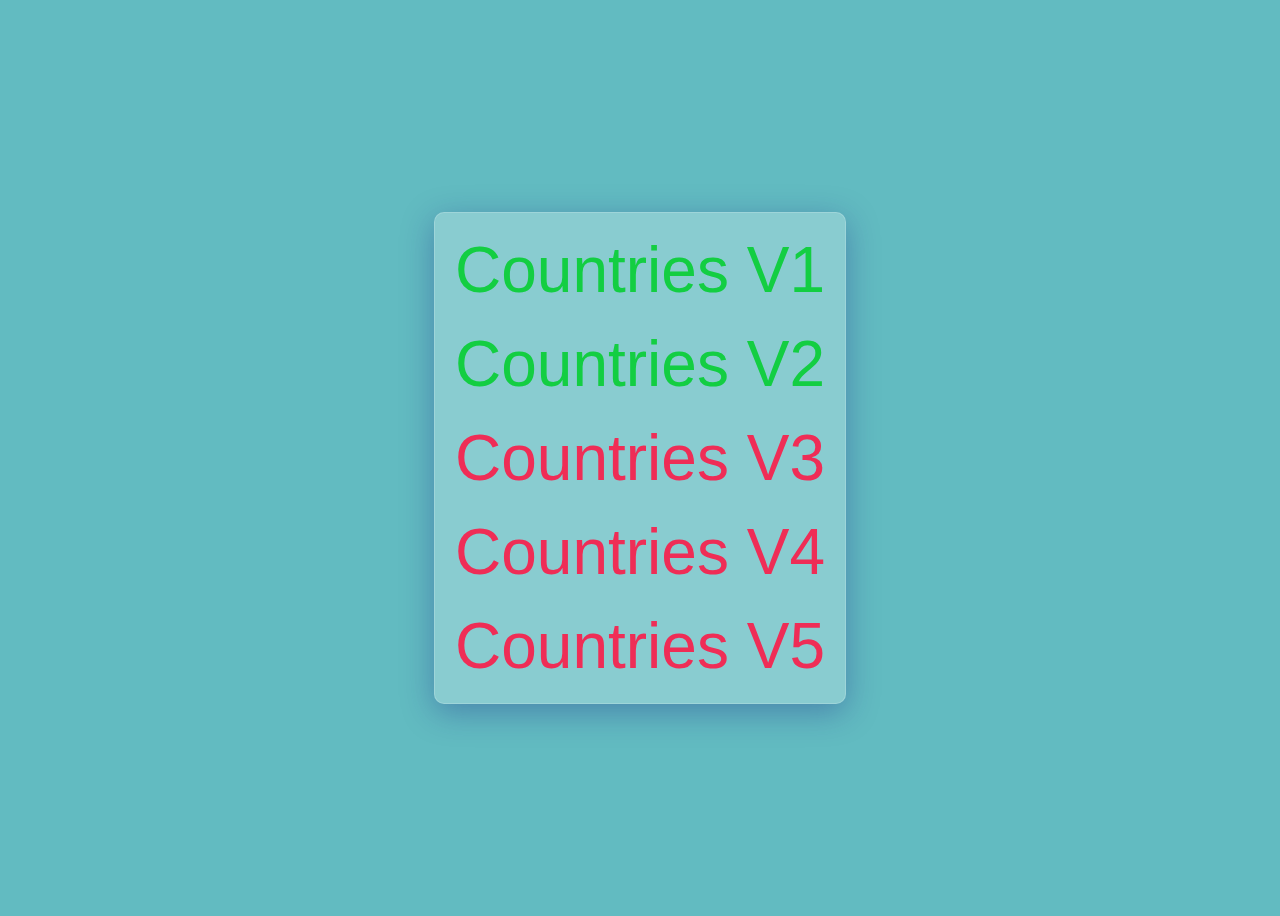
<file: index.html>
<!DOCTYPE html>
<html>

<head>
  <meta charset="utf-8">
  <meta name="viewport" content="width=device-width">
  <title>replit</title>
  <link href="style.css" rel="stylesheet" type="text/css" />
</head>
<style>
  body{
    display: flex;
    justify-content: center;
    align-items: center;
    height: 100vh;
    flex-direction: column;
    background-color:#62bbc1;
    gap:20px;
  }
a {
  position: relative;
  color:#fff;
  text-decoration:none;
  font-size:4em;
  font-family: sans-serif;
}

a::before {
    content: '';
    position: absolute;
    width: 100%;
    height: 4px;
    border-radius: 4px;
    background-color: #18272F;
    bottom: 0;
    left: 0;
    transform-origin: right;
    transform: scaleX(0);
    transition: transform .3s ease-in-out;
  }

a:hover::before {
  transform-origin: left;
  transform: scaleX(1);
}
a:hover{
  color:#18272F;
  transition: transform .3s ease-in-out;
}
.conteneur{
  display: flex;
  flex-direction: column;
  gap:20px;
  justify-content: center;
  align-items: center;
  background: rgba( 255, 255, 255, 0.25 );
box-shadow: 0 8px 32px 0 rgba( 31, 38, 135, 0.37 );
backdrop-filter: blur( 6px );
-webkit-backdrop-filter: blur( 6px );
border-radius: 10px;
border: 1px solid rgba( 255, 255, 255, 0.18 );
  padding:20px;
}
  .good{
    color:#13CE42;
  }
  .bad{
    color:#ef2d56;
  }
</style>
<body>
  <div class="conteneur">
    <a href="countries_v1.html" class="good">Countries V1</a>
    <a href="countries_v2.html" class="good">Countries V2</a>
    <a href="countries_v3.html" class="bad">Countries V3</a>
    <a href="countries_v4.html" class="bad">Countries V4</a>
    <a href="countries_v5.html" class="bad">Countries V5</a>
  </div>

</body>

</html>
</file>
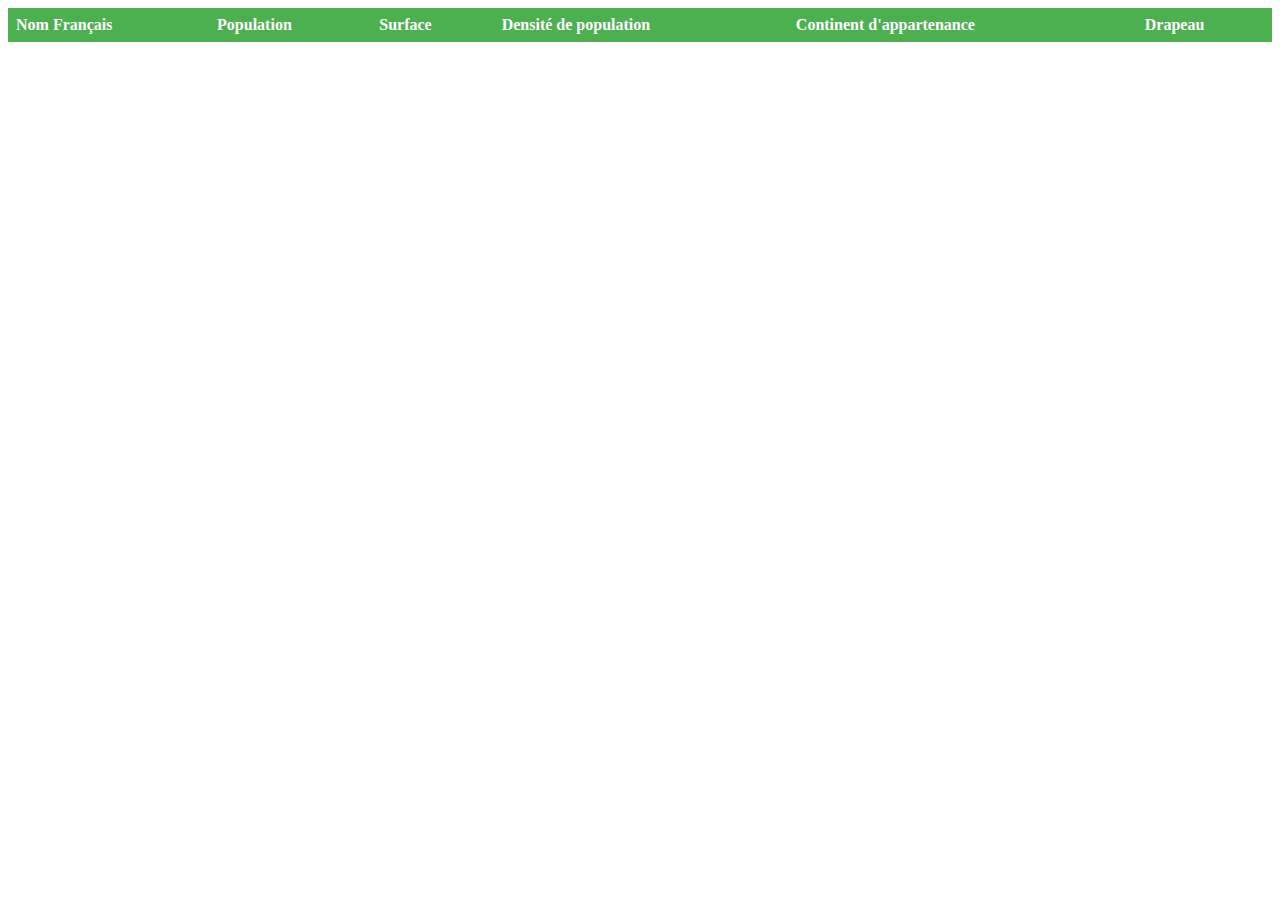
<file: countries_v1.html>
<!DOCTYPE html>
<html lang="en">

<head>
  <meta charset="UTF-8">
  <meta http-equiv="X-UA-Compatible" content="IE=edge">
  <meta name="viewport" content="width=device-width, initial-scale=1.0">
  <title>Tableau</title>
  <script src="countries.js"></script>
  <script src="script.js"></script>
</head>

<body>
  <table>
    <thead>
      <tr>
        <th>Nom Français</th>
        <th>Population</th>
        <th>Surface</th>
        <th>Densité de population</th>
        <th>Continent d'appartenance</th>
        <th>Drapeau</th>
      </tr>
    </thead>
    <tbody>
      <script>
        let b = document.body;

        for (let pays in ressources["pays"]) {
          // création de la ligne (du tr)
          let ligne = document.createElement("tr");
          // création des données (td)

          // nom
          let nomContent = document.createElement("td");
          nomContent.textContent = ressources["pays"][pays]["nom"]["fr"];

          // population
          let population = document.createElement("td");
          population.textContent = ressources["pays"][pays]["population"];

          // surface
          let surface = document.createElement("td");
          surface.textContent = ressources["pays"][pays]["superficie"];

          // densite
          let densite = document.createElement("td");
          densite.textContent = ressources["pays"][pays].getPopDensity();

          // continent
          let continent = document.createElement("td");
          continent.textContent = ressources["pays"][pays]["continent"];

          // drapeau 
          let drapeau = document.createElement("td");
          let drapeauIMG = document.createElement("img");
          drapeauIMG.src = ressources["pays"][pays]["drapeau"]["svg"]
          drapeau.append(drapeauIMG)


          // ajout des données
          ligne.append(nomContent)
          ligne.append(population)
          ligne.append(surface)
          ligne.append(densite)
          ligne.append(continent)
          ligne.append(drapeau)
          b.append(ligne);
        }


        //Ajoute le texte créé comme dernier enfant de l'élément body

      </script>

    </tbody>
  </table>

</body>
<style>
  img {
    width: 50px;
  }

  table {
    border-collapse: collapse;
    width: 100%;
  }

  th,
  td {
    text-align: left;
    padding: 8px;
  }

  tr:nth-child(even) {
    background-color: #f2f2f2;
  }

  th {
    background-color: #4CAF50;
    color: white;
  }
</style>

</html>
</file>
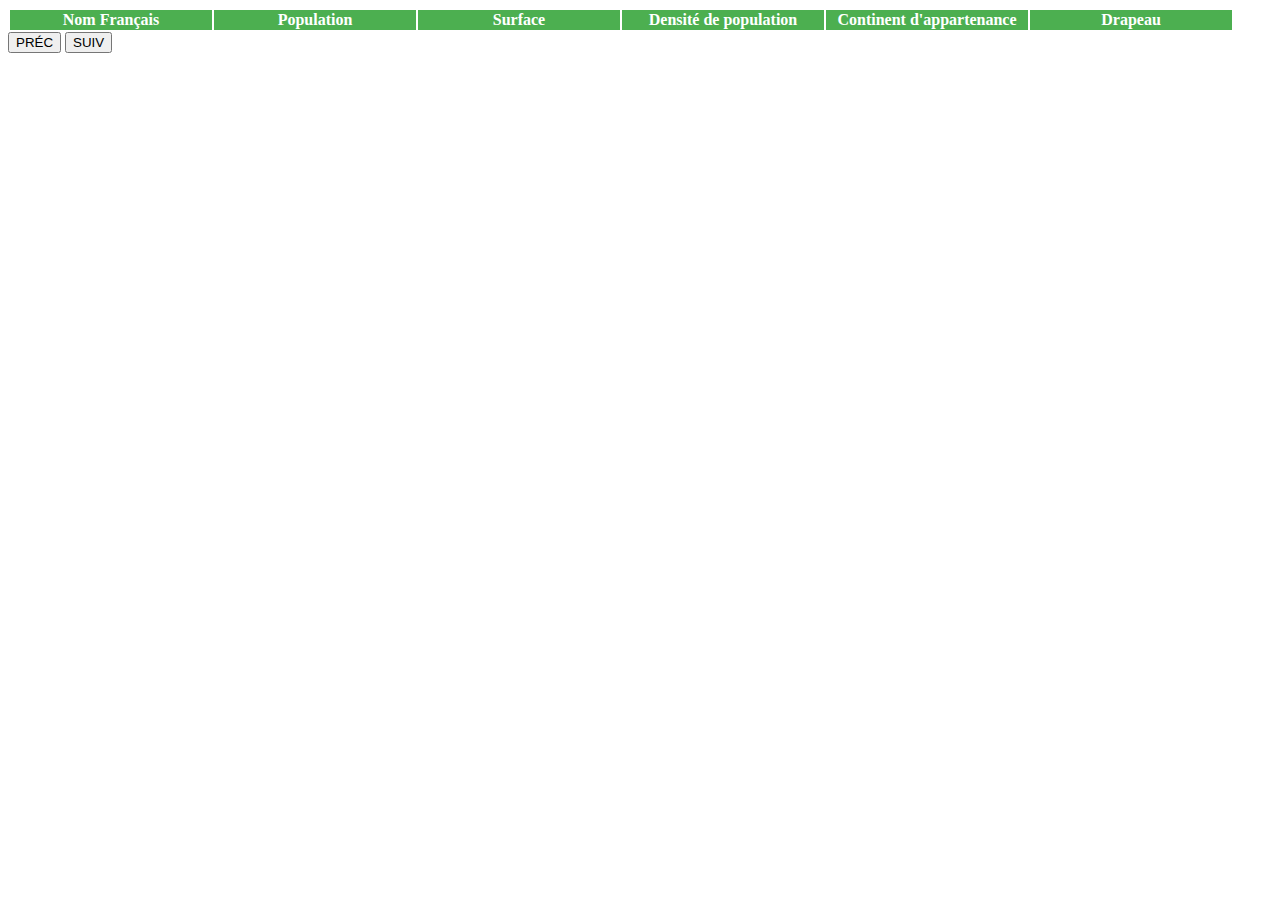
<file: countries_v2.html>
<!DOCTYPE html>
<html lang="en">

<head>
  <meta charset="UTF-8">
  <meta http-equiv="X-UA-Compatible" content="IE=edge">
  <meta name="viewport" content="width=device-width, initial-scale=1.0">
  <link href="style.css" rel="stylesheet">
  <title>Tableau</title>
</head>

<body>
  <table>
    <thead>
      <tr>
        <th>Nom Français</th>
        <th>Population</th>
        <th>Surface</th>
        <th>Densité de population</th>
        <th>Continent d'appartenance</th>
        <th>Drapeau</th>
      </tr>
    </thead>
    <tbody id="corpsTableau">
    </tbody>
  </table>
  <div>
    <button id="prev-btn">PRÉC</button>
    <span id="page-num"></span>
    <button id="next-btn">SUIV</button>
  </div>

  <script src="countries.js"></script>
  <script src="script.js"></script>
  <script src="fonctionsMiseEnPage.js"></script>

  <script>
    var paysdebut = 0;
    var paysfin = 24;

    const prevBtn = document.getElementById("prev-btn");
    const nextBtn = document.getElementById("next-btn");
    const pageNum = document.getElementById("page-num");

    // Génération du tableau qui va contenir les pays à afficher

    let allCountry = []
    for (let pays in ressources["pays"]) {
      allCountry.push(ressources["pays"][pays])
    }

    prevBtn.addEventListener("click", function () {
      if (paysdebut >= 25) {//pour pas qu'on puisse aller sur un indice en dessous de 0
        paysdebut = paysdebut - 25;
        paysfin = paysfin - 25;
        genererTableauPays();
      }
    });

    nextBtn.addEventListener("click", function () {
      //on met a jour le premier et le dernier rang des pays à afficher
      if (paysdebut < allCountry.length - 25) {
        paysdebut = paysdebut + 25;
        paysfin = paysfin + 25;
        genererTableauPays();
      }
    });

    genererTableauPays();
  </script>
</body>

</html>
</file>
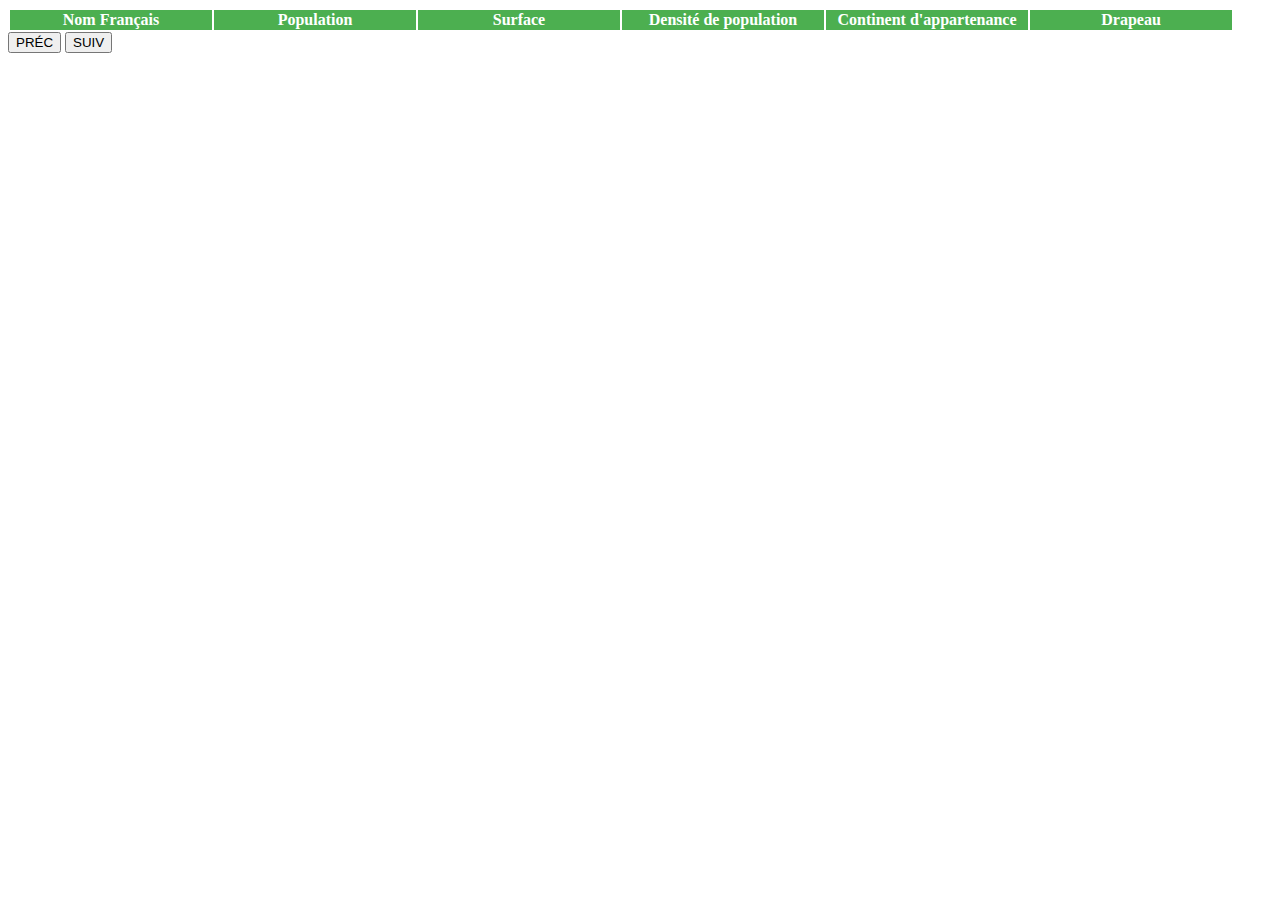
<file: countries_v5.html>
<!DOCTYPE html>
<html lang="en">

<head>
  <meta charset="UTF-8">
  <meta http-equiv="X-UA-Compatible" content="IE=edge">
  <meta name="viewport" content="width=device-width, initial-scale=1.0">
  <link href="style.css" rel="stylesheet">
  <title>Tableau</title>
</head>

<body>
  <aside id="encartFiltres"></aside>

  <table>
    <thead>
      <tr>
        <th>Nom Français</th>
        <th>Population</th>
        <th>Surface</th>
        <th>Densité de population</th>
        <th>Continent d'appartenance</th>
        <th>Drapeau</th>
      </tr>
    </thead>
    <tbody id="corpsTableau">
    </tbody>
  </table>
  <div>
    <button id="prev-btn">PRÉC</button>
    <span id="page-num"></span>
    <button id="next-btn">SUIV</button>
  </div>

  <script src="countries.js"></script>
  <script src="script.js"></script>
  <script src="fonctionsMiseEnPage.js"></script>

  <script>
    var paysdebut = 0;
    var paysfin = 24;

    const prevBtn = document.getElementById("prev-btn");
    const nextBtn = document.getElementById("next-btn");
    const pageNum = document.getElementById("page-num");

    // Génération du tableau qui va contenir les pays à afficher

    let allCountry = []
    for (let pays in ressources["pays"]) {
      allCountry.push(ressources["pays"][pays])
    }

    prevBtn.addEventListener("click", function () {
      if (paysdebut >= 25) {//pour pas qu'on puisse aller sur un indice en dessous de 0
        paysdebut = paysdebut - 25;
        paysfin = paysfin - 25;
        genererTableauPays(true);
      }
    });

    nextBtn.addEventListener("click", function () {
      //on met a jour le premier et le dernier rang des pays à afficher
      if (paysfin + 25 <= allCountry.length) {
        paysdebut = paysdebut + 25;
        paysfin = paysfin + 25;
        genererTableauPays(true);
      }
    });

    genererListeContinents();
    genererListeLangues();
    genererChampPays();
    genererTableauPays(true);


    
    const compare = function(ids, asc){
    return function(row1, row2){
      const tdValue = function(row, ids){
        return row.children[ids].textContent;
      }
      const tri = function(v1, v2){
        if (v1 !== '' && v2 !== '' && !isNaN(v1) && !isNaN(v2)){
          return v1 - v2;
        }
        else {
          if (v1 === v2) {
            const nom1 = row1.querySelector('td:first-child').textContent;
            const nom2 = row2.querySelector('td:first-child').textContent;
            return nom1.localeCompare(nom2);
          }
          return v1.toString().localeCompare(v2);
        }
      };
      const result = tri(tdValue(asc ? row1 : row2, ids), tdValue(asc ? row2 : row1, ids));
      return asc ? result : -result;
    }
  }
  
  const tbody = document.querySelector('tbody');
  const thx = document.querySelectorAll('th');
  const trxb = tbody.querySelectorAll('tr');
  thx.forEach(function(th){
    th.addEventListener('click', function(){
      if (th.textContent !== 'Drapeau') { // Vérifier si la colonne cliquée n'est pas celle du drapeau
        let classe = Array.from(trxb).sort(compare(Array.from(thx).indexOf(th), this.asc = !this.asc));
        classe.forEach(function(tr){
           tbody.appendChild(tr)
        });
        // Ajouter le style de texte en gras à l'en-tête de colonne triée
        thx.forEach(function (th) {
          th.style.fontWeight = 'normal';
        });
        th.style.fontWeight = 'bold';
      }
    })
  });


  </script>
</body>

</html>
</file>
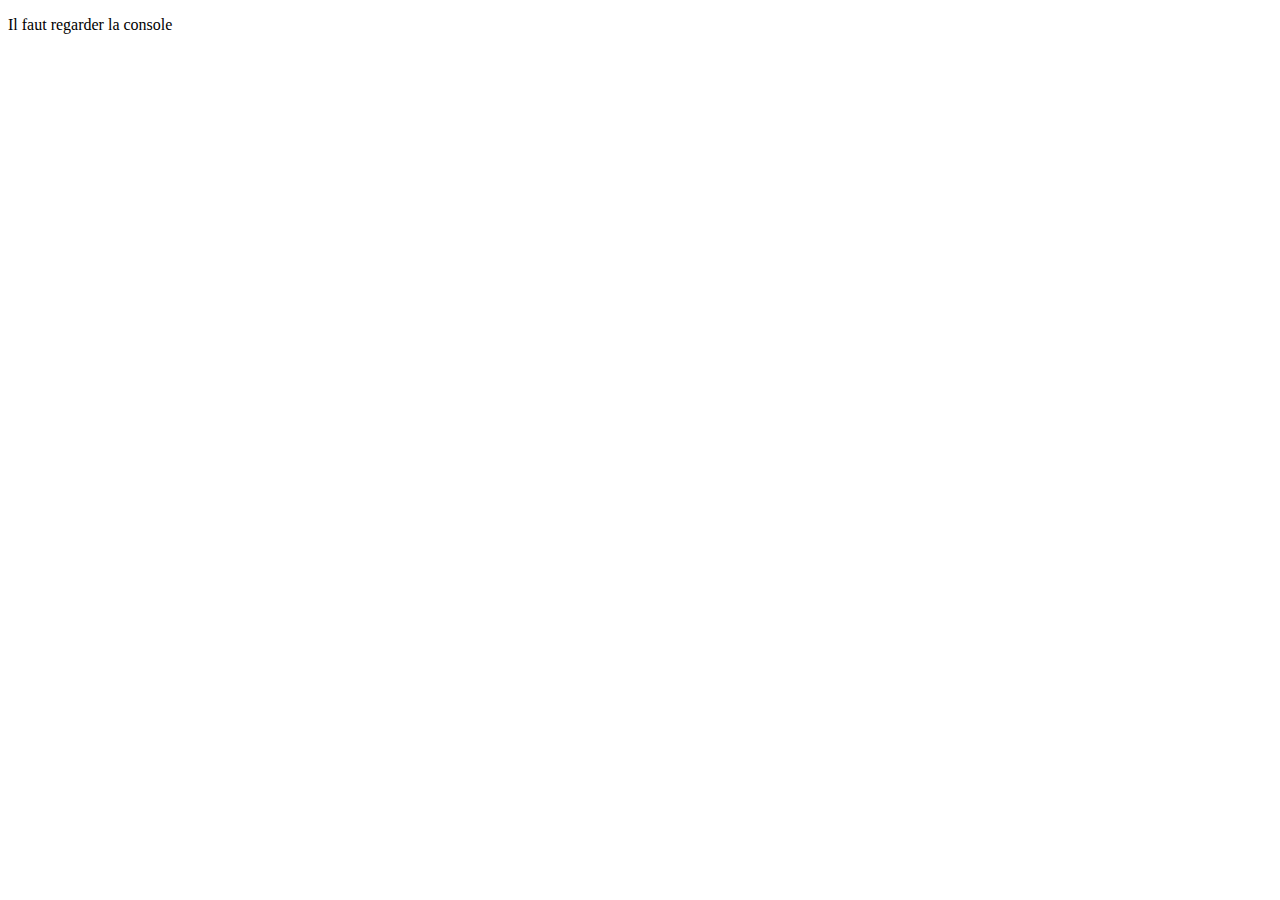
<file: indexNoah.html>
<!DOCTYPE html>
<html>

<head>
  <meta charset="utf-8">
  <meta name="viewport" content="width=device-width">
  <title>Test Noah</title>
  <link href="style.css" rel="stylesheet" type="text/css" />
</head>

<body>
  <p>Il faut regarder la console</p>
  <script src="countries.js"></script>
  <script src="script.js"></script>
  <script src="testNoah.js"></script>
  <script>
    //moreTopLevelDomains()
    sortingDecreasingDensity();
  </script>
</body>

</html>
</file>
<file: style.css>
img {
  width: 50px;
}
    
thead, tbody {
  margin: 0px;
  padding: 0px;
}
    
th, td, tr {
  width: 200px;
}

td {
  padding: 10px;
}
    
tr:nth-child(even) {
  background-color: #f2f2f2;
}

th {
  background-color: #4CAF50;
  color: white;
}
</file>
